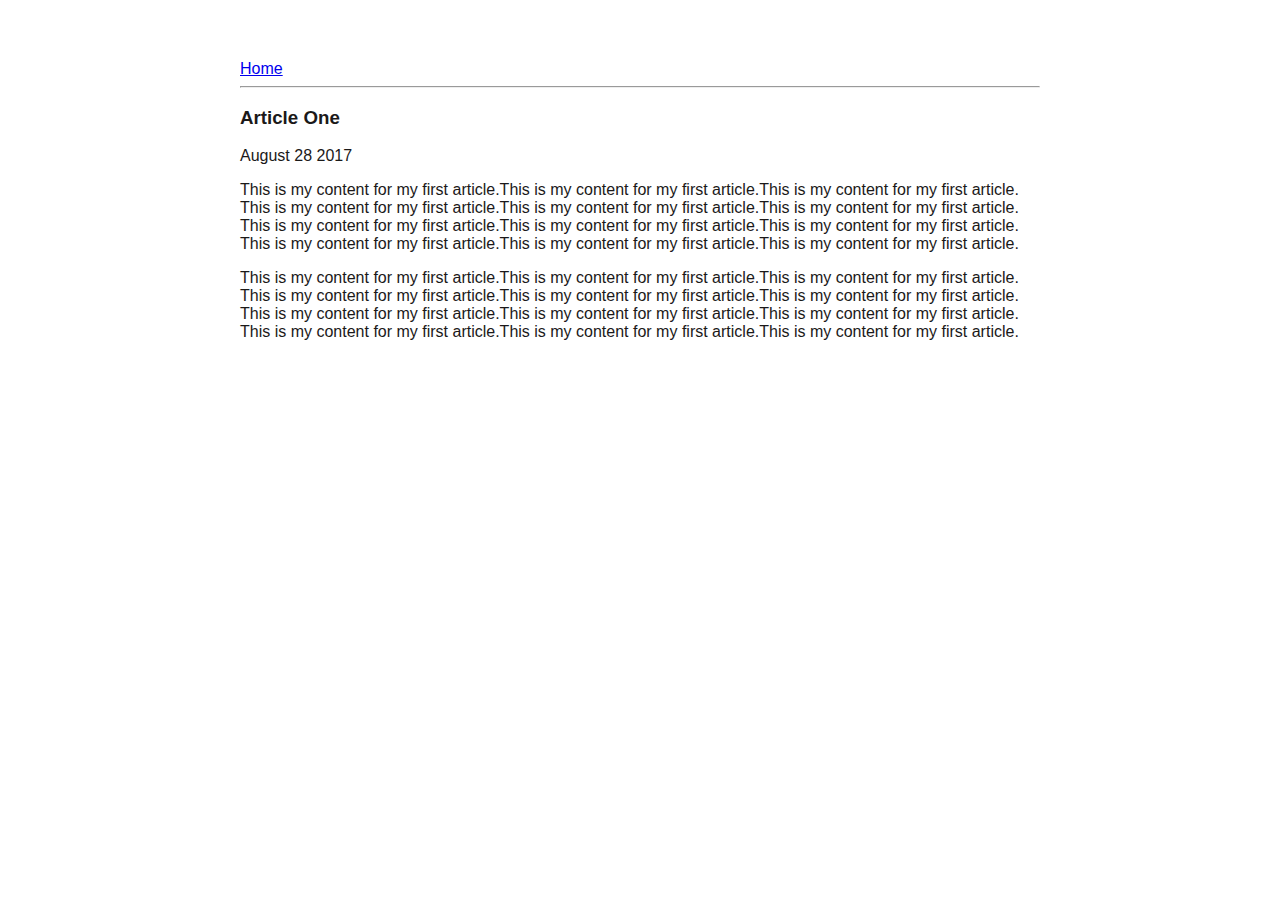
<file: ui/article-one.html>
<html>
    
    <head>
        <title>
            Article One 1 Saq9516
        </title>
        <meta name ="viewport" content="width-device-width,initial scale=1"/>
         <link href="/ui/style.css" rel="stylesheet" />
    </head>
    <body>
        <div class="container">
            <div>
                
                
                <a href="/">Home</a>
                
                
                
                
            </div>
            <hr/>
            <h3>Article One </h3>
            
            <div>
                August 28 2017
            </div>
            <div>
                <p>
                    This is my content for my first article.This is my content for my first article.This is my content for my first article.
                    This is my content for my first article.This is my content for my first article.This is my content for my first article.
                    This is my content for my first article.This is my content for my first article.This is my content for my first article.
                    This is my content for my first article.This is my content for my first article.This is my content for my first article.
                </p>
            
                <p>
                    This is my content for my first article.This is my content for my first article.This is my content for my first article.
                    This is my content for my first article.This is my content for my first article.This is my content for my first article.
                    This is my content for my first article.This is my content for my first article.This is my content for my first article.
                    This is my content for my first article.This is my content for my first article.This is my content for my first article.
                </p>
            
            </div>
        </div>
    </body>
    
    
</html>
</file>
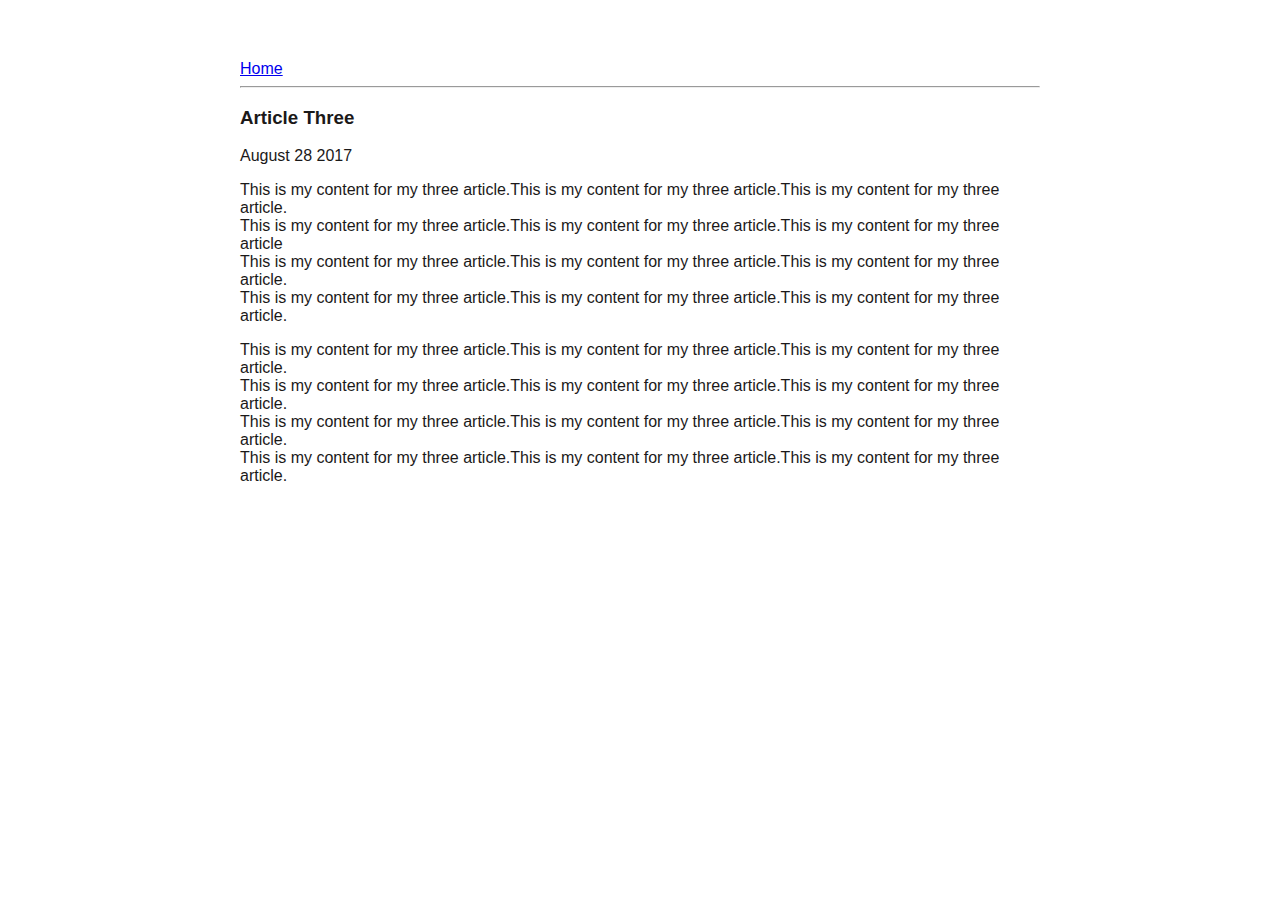
<file: ui/article-three.html>
<html>
    
    <head>
        <title>
            Article Three 3 Saq9516
        </title>
        <meta name ="viewport" content="width-device-width,initial scale=1"/>
         <link href="/ui/style.css" rel="stylesheet" />
    </head>
    <body>
        <div class="container">
        <div>
            
            
            <a href="/">Home</a>
            
            
            
            
        </div>
        <hr/>
        <h3>Article Three </h3>
        <div>
            August 28 2017
        </div>
        <div>
            <p>
                 This is my content for my three article.This is my content for my three article.This is my content for my three article.<br>
                This is my content for my three article.This is my content for my three article.This is my content for my three article<br>
                This is my content for my three article.This is my content for my three article.This is my content for my three article.<br>
                This is my content for my three article.This is my content for my three article.This is my content for my three article.<br>
            </p>
        
            <p>
                This is my content for my three article.This is my content for my three article.This is my content for my three article.<br>
                This is my content for my three article.This is my content for my three article.This is my content for my three article.<br>
                This is my content for my three article.This is my content for my three article.This is my content for my three article.<br>
                This is my content for my three article.This is my content for my three article.This is my content for my three article.<br>
            </p>
        
        </div>
        </div>
    </body>
    
    
</html>
</file>
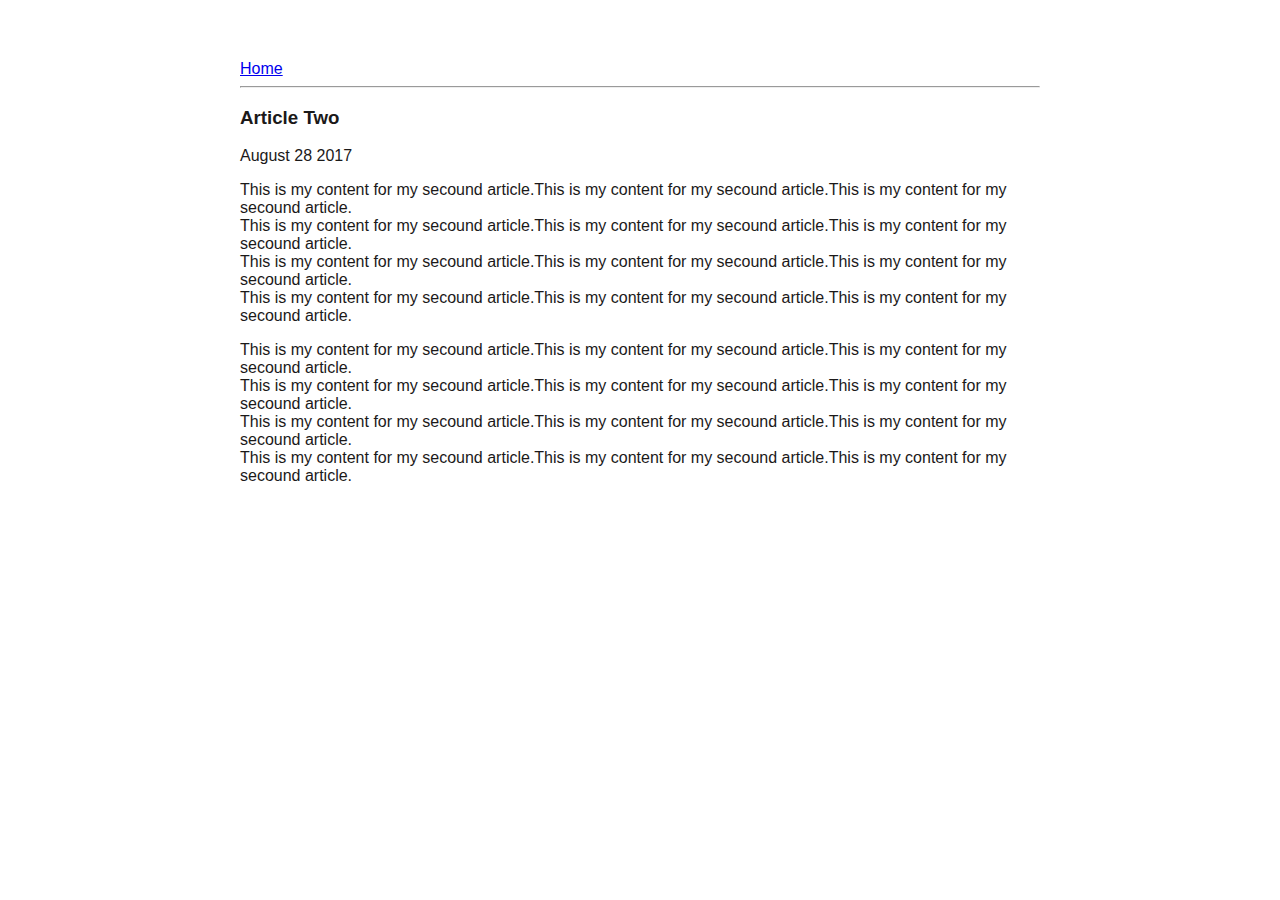
<file: ui/article-two.html>
<html>
    
    <head>
        <title>
            Article Two 2 Saq9516
        </title>
        <meta name ="viewport" content="width-device-width,initial scale=1"/>
      <link href="/ui/style.css" rel="stylesheet" />
    </head>
    <body>
        <div class="container">
        <div>
            
            
            <a href="/">Home</a>
            
            
            
            
        </div>
        <hr/>
        <h3>Article Two </h3>
        <div>
            August 28 2017
        </div>
        <div>
            <p>
                This is my content for my secound article.This is my content for my secound article.This is my content for my secound article.<br>
                This is my content for my secound article.This is my content for my secound article.This is my content for my secound article.<br>
                This is my content for my secound article.This is my content for my secound article.This is my content for my secound article.<br>
                This is my content for my secound article.This is my content for my secound article.This is my content for my secound article.<br>
            </p>
        
            <p>
                This is my content for my secound article.This is my content for my secound article.This is my content for my secound article.<br>
                This is my content for my secound article.This is my content for my secound article.This is my content for my secound article.<br>
                This is my content for my secound article.This is my content for my secound article.This is my content for my secound article.<br>
                This is my content for my secound article.This is my content for my secound article.This is my content for my secound article.<br>
            </p>
        
        </div>
        </div>
    </body>
    
    
</html>
</file>
<file: ui/style.css>
body {
    font-family: sans-serif;
    /*background-color: lightgrey;*/
    margin-top: 60px;
}

.center {
    text-align: center;
}

.text-big {
    font-size: 300%;
}

.bold {
    font-weight: bold;
}

.img-medium {
    height: 200px;
}

 .container{
    max-width: 800px;
    margin: 0 auto;
    color: #1b1919;
    font-family: sans-serif;
    /*padding-top: 60px;*/
    padding-left: 20px;
    padding-right: 20px;
    }
</file>
